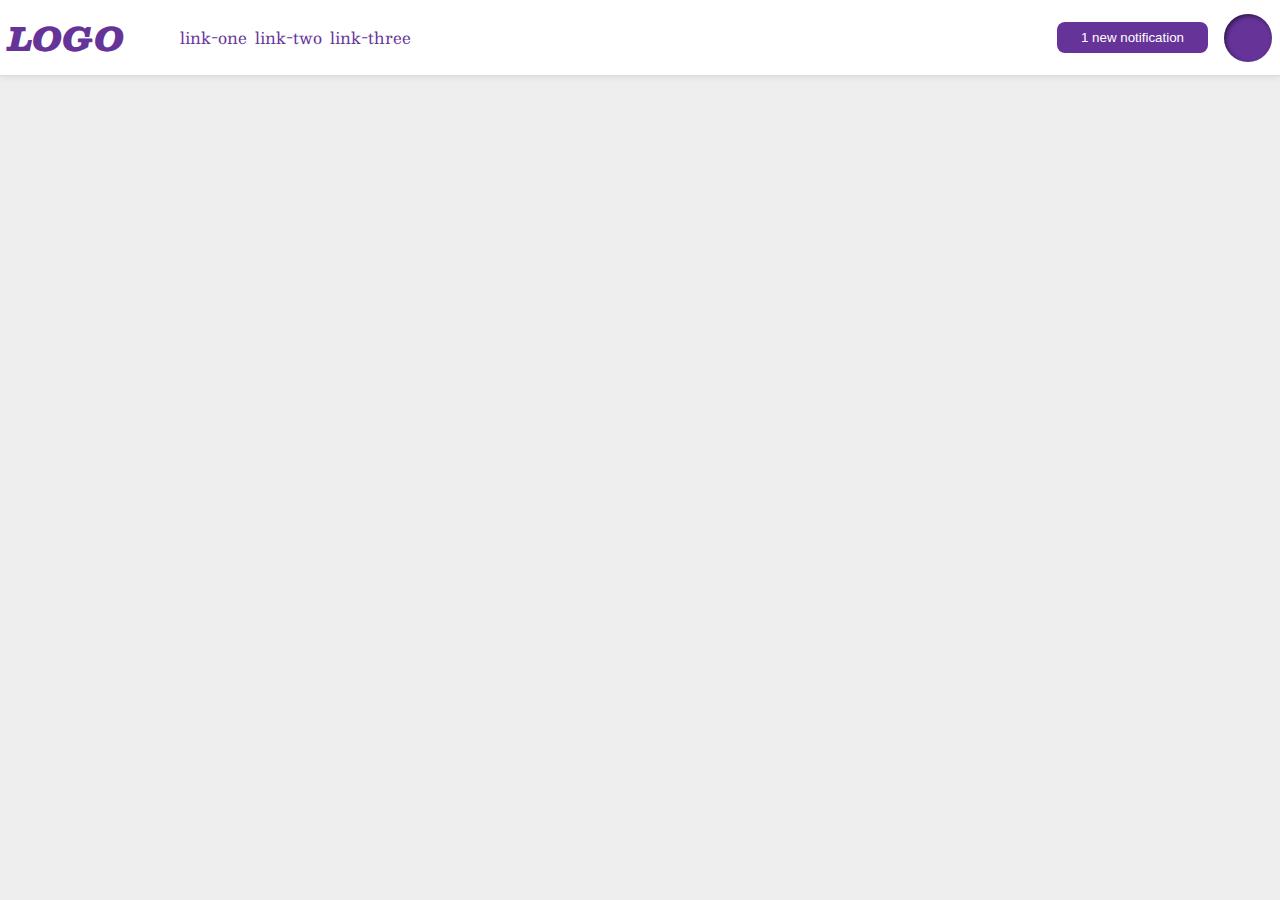
<file: flex/03-flex-header-2/index.html>
<!DOCTYPE html>
<html lang="en">
  <head>
    <meta charset="UTF-8">
    <meta http-equiv="X-UA-Compatible" content="IE=edge">
    <meta name="viewport" content="width=device-width, initial-scale=1.0">
    <title>Flex Header 2</title>
    <link rel="stylesheet" href="style.css">
  </head>
  <body>
    <div class="header">
      <div class="logo-links">
        <div class="logo">
          LOGO
        </div>
        <ul class="links">
          <li><a href="https://google.com">link-one</a></li>
          <li><a href="https://google.com">link-two</a></li>
          <li><a href="https://google.com">link-three</a></li>
        </ul>
      </div>
      <div class="button-img">
        <button class="notifications">
          1 new notification
        </button>
        <div class="profile-image"></div>
      </div>
    </div>
  </body>
</html>
</file>
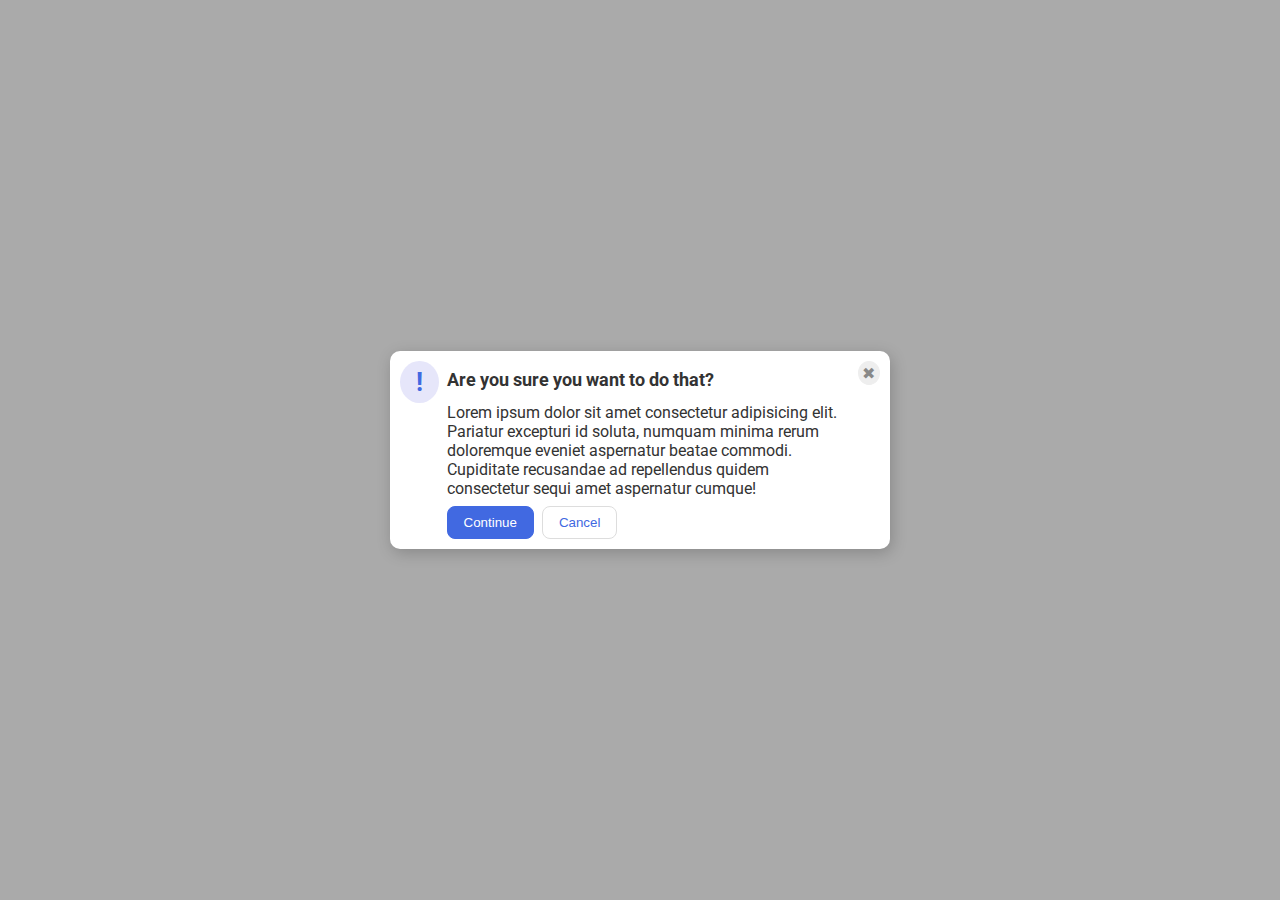
<file: flex/05-flex-modal/index.html>
<!DOCTYPE html>
<html lang="en">
  <head>
    <meta charset="UTF-8">
    <meta http-equiv="X-UA-Compatible" content="IE=edge">
    <meta name="viewport" content="width=device-width, initial-scale=1.0">
    <link rel="stylesheet" href="style.css">
    <title>Modal</title>
  </head>
  <body>
    <div class="modal">
      <div class="icon">!</div>
      <div class="container">
          <div class="header">Are you sure you want to do that?</div>
          <div class="text">Lorem ipsum dolor sit amet consectetur adipisicing elit. Pariatur excepturi id soluta, numquam minima rerum doloremque eveniet aspernatur beatae commodi. Cupiditate recusandae ad repellendus quidem consectetur sequi amet aspernatur cumque!</div>
          <button class="continue">Continue</button>
          <button class="cancel">Cancel</button>   
      </div>
      <button class="close-button">✖</button>
    </div>
  </body>
</html>
</file>
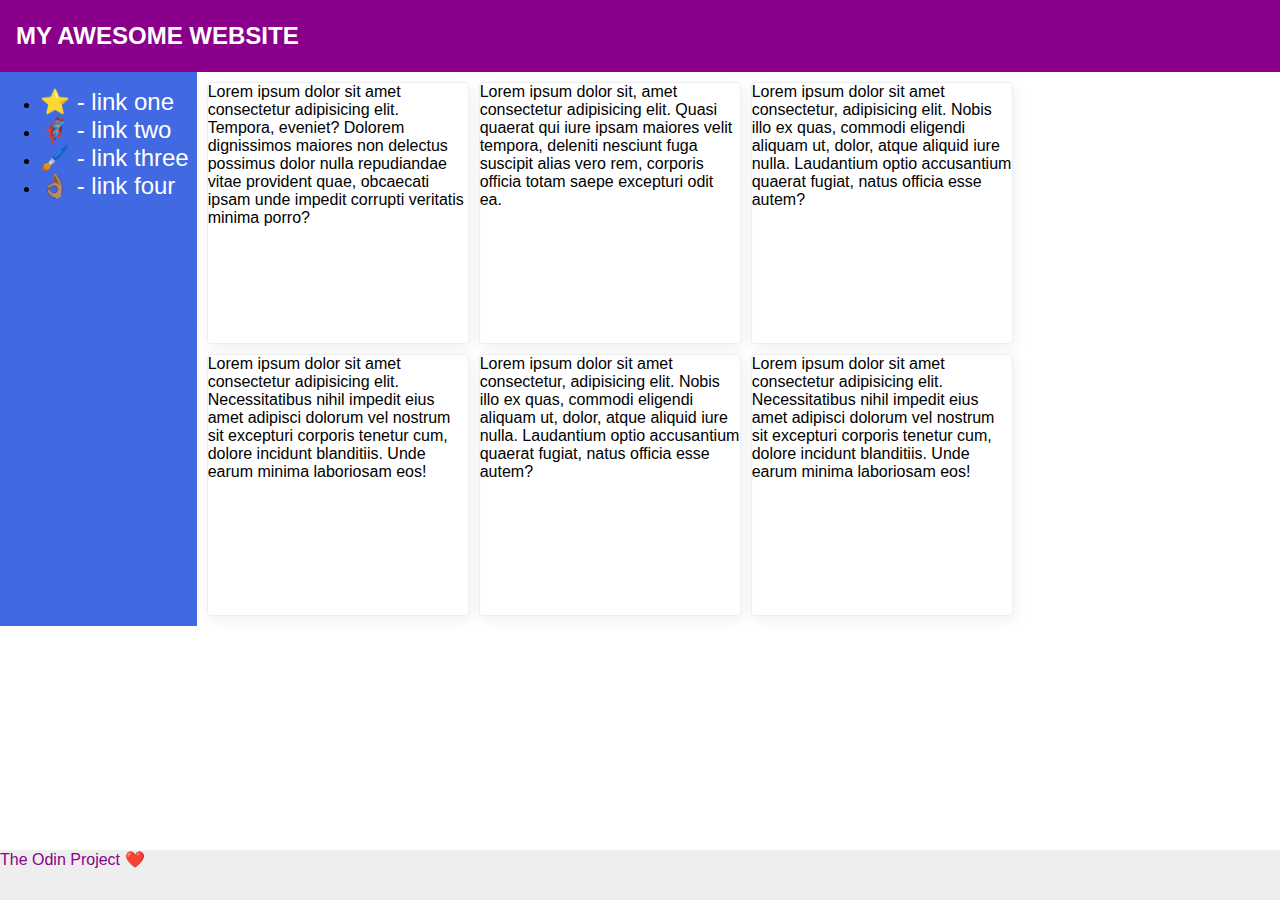
<file: flex/07-flex-layout-2/index.html>
<!DOCTYPE html>
<html lang="en">
  <head>
    <meta charset="UTF-8">
    <meta http-equiv="X-UA-Compatible" content="IE=edge">
    <meta name="viewport" content="width=device-width, initial-scale=1.0">
    <title>The Holy Grail</title>
    <link rel="stylesheet" href="style.css">
  </head>
  <body>
    <div class="header">
      MY AWESOME WEBSITE
    </div>
    <div class="container">
      <div class="sidebar">
        <ul>
          <li><a href="#">⭐ - link one</a></li>
          <li><a href="#">🦸🏽‍♂️ - link two</a></li>
          <li><a href="#">🖌️ - link three</a></li>
          <li><a href="#">👌🏽 - link four</a></li>
        </ul>
      </div>
      <div class="cards">
        <div class="card">Lorem ipsum dolor sit amet consectetur adipisicing elit. Tempora, eveniet? Dolorem dignissimos maiores non delectus possimus dolor nulla repudiandae vitae provident quae, obcaecati ipsam unde impedit corrupti veritatis minima porro?</div>
        <div class="card">Lorem ipsum dolor sit, amet consectetur adipisicing elit. Quasi quaerat qui iure ipsam maiores velit tempora, deleniti nesciunt fuga suscipit alias vero rem, corporis officia totam saepe excepturi odit ea.</div>
        <div class="card">Lorem ipsum dolor sit amet consectetur, adipisicing elit. Nobis illo ex quas, commodi eligendi aliquam ut, dolor, atque aliquid iure nulla. Laudantium optio accusantium quaerat fugiat, natus officia esse autem?</div>
        <div class="card">Lorem ipsum dolor sit amet consectetur adipisicing elit. Necessitatibus nihil impedit eius amet adipisci dolorum vel nostrum sit excepturi corporis tenetur cum, dolore incidunt blanditiis. Unde earum minima laboriosam eos!</div>
        <div class="card">Lorem ipsum dolor sit amet consectetur, adipisicing elit. Nobis illo ex quas, commodi eligendi aliquam ut, dolor, atque aliquid iure nulla. Laudantium optio accusantium quaerat fugiat, natus officia esse autem?</div>
        <div class="card">Lorem ipsum dolor sit amet consectetur adipisicing elit. Necessitatibus nihil impedit eius amet adipisci dolorum vel nostrum sit excepturi corporis tenetur cum, dolore incidunt blanditiis. Unde earum minima laboriosam eos!</div>
      </div>
    </div>
    <div class="footer">
      The Odin Project ❤️
    </div>
  </body>
</html>
</file>
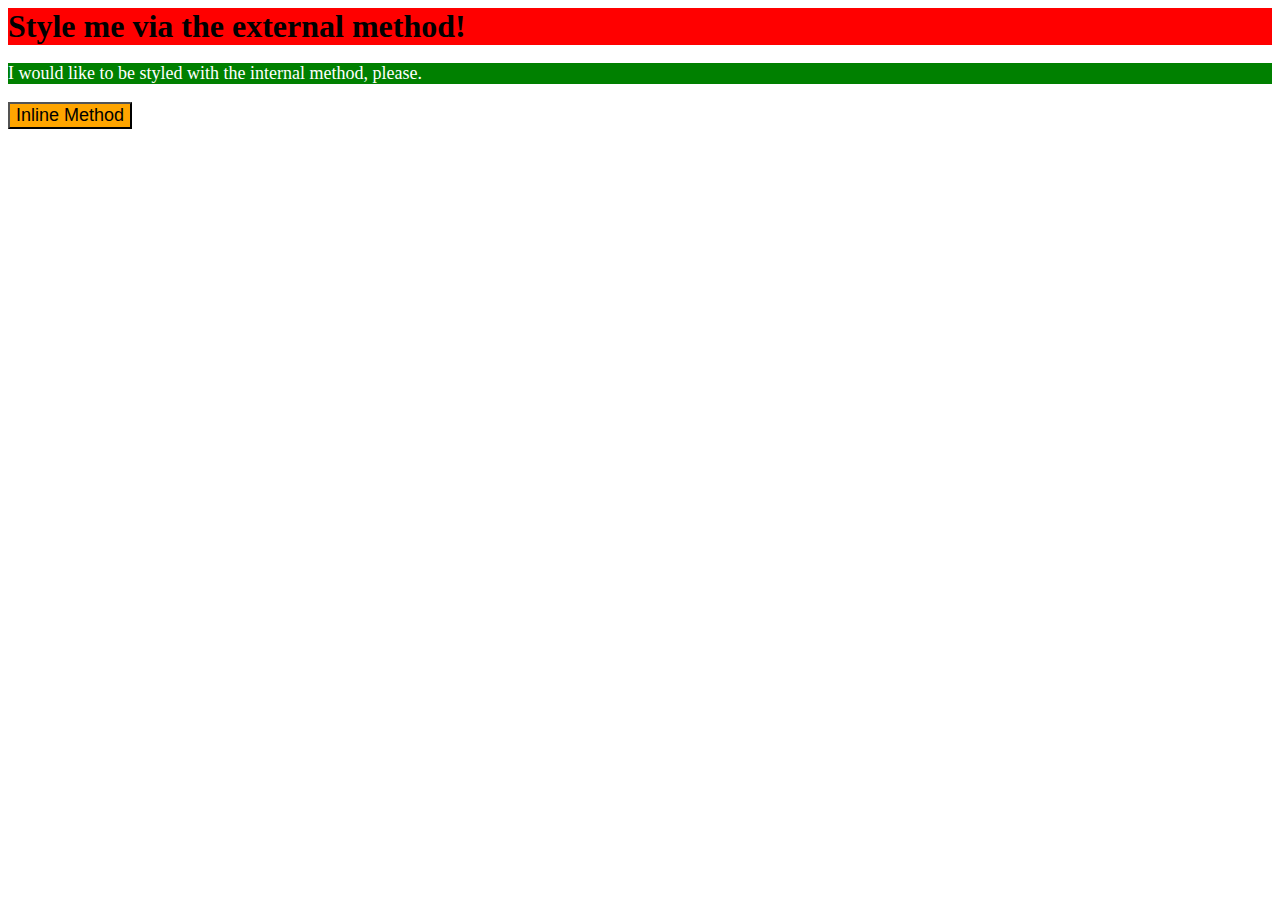
<file: foundations/01-css-methods/index.html>
<!DOCTYPE html>
<html lang="en">
  <head>
    <meta charset="UTF-8">
    <meta http-equiv="X-UA-Compatible" content="IE=edge">
    <meta name="viewport" content="width=device-width, initial-scale=1.0">
    <title>Methods for Adding CSS</title>
    <link rel="stylesheet" href="styles.css">
    <style>
      p{
        background-color: green;
        color: white;
        font-size: 18px;
      }
    </style>
  </head>
  <body>
    <div>Style me via the external method!</div>
    <p>I would like to be styled with the internal method, please.</p>
    <button style="background-color: orange; font-size: 18px;">Inline Method</button>
  </body>
</html>
</file>
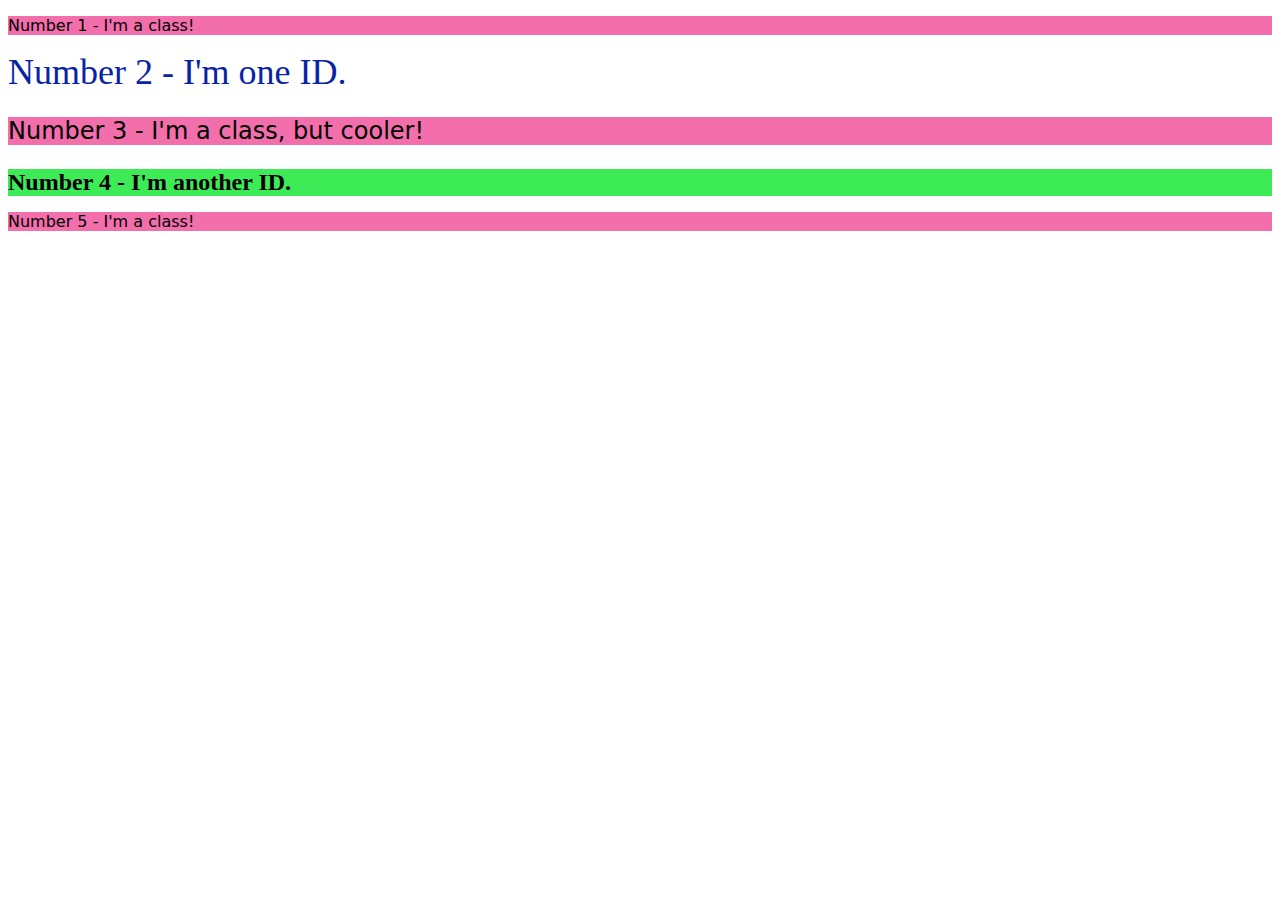
<file: foundations/02-class-id-selectors/index.html>
<!DOCTYPE html>
<html lang="en">
  <head>
    <meta charset="UTF-8">
    <meta http-equiv="X-UA-Compatible" content="IE=edge">
    <meta name="viewport" content="width=device-width, initial-scale=1.0">
    <title>Class and ID Selectors</title>
    <link rel="stylesheet" href="style.css">
  </head>
  <body>
    <p class="odd one">Number 1 - I'm a class!</p>
    <div class="even" id="two">Number 2 - I'm one ID.</div>
    <p class="odd three">Number 3 - I'm a class, but cooler!</p>
    <div class="even" id="four">Number 4 - I'm another ID.</div>
    <p class="odd five">Number 5 - I'm a class!</p>
  </body>
</html>
</file>
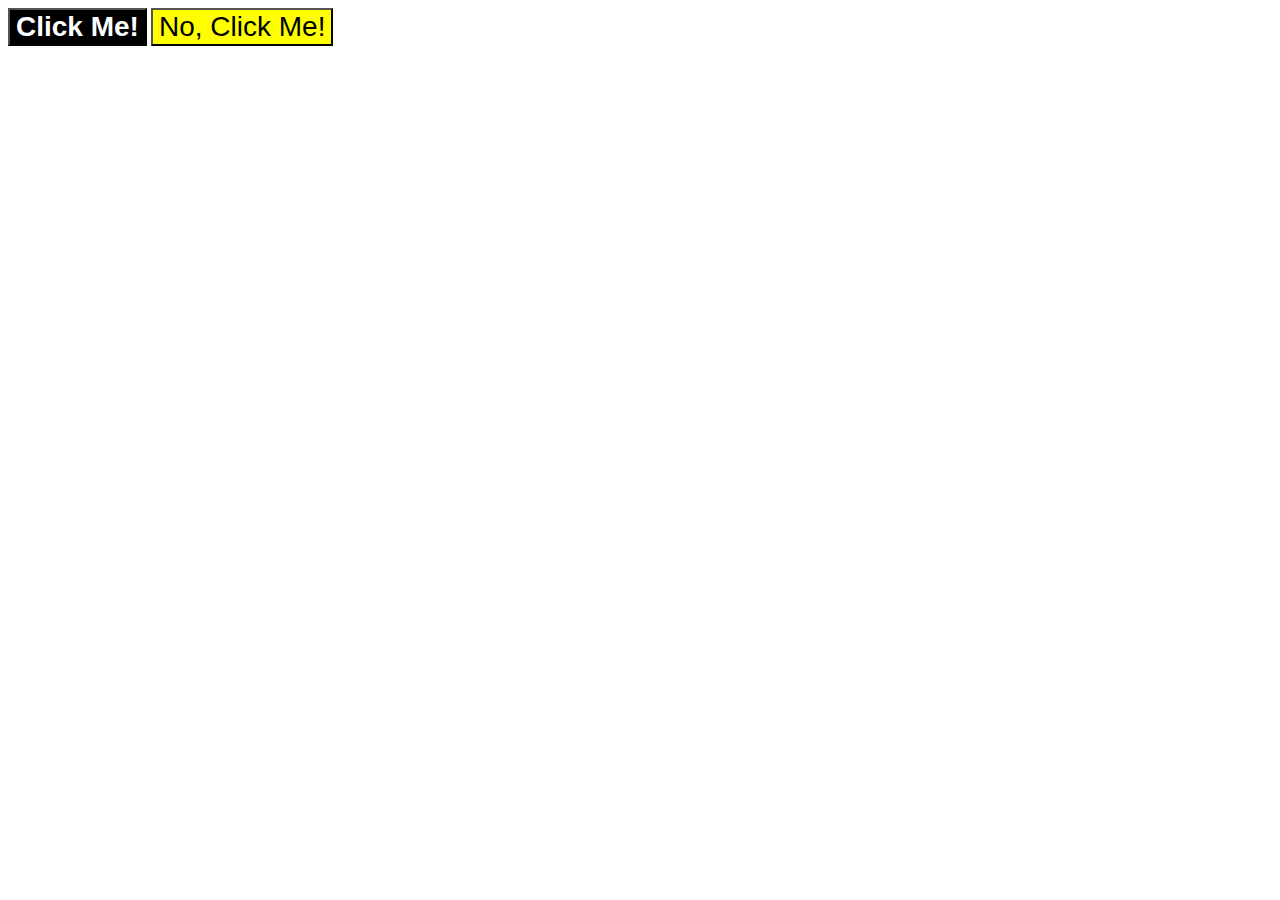
<file: foundations/03-grouping-selectors/index.html>
<!DOCTYPE html>
<html lang="en">
  <head>
    <meta charset="UTF-8">
    <meta http-equiv="X-UA-Compatible" content="IE=edge">
    <meta name="viewport" content="width=device-width, initial-scale=1.0">
    <title>Grouping Selectors</title>
    <link rel="stylesheet" href="style.css">
  </head>
  <body>
    <button class="button1" >Click Me!</button>
    <button class="button2" >No, Click Me!</button>
  </body>
</html>
</file>
<file: flex/03-flex-header-2/style.css>
/* this is some magical font-importing.  
you'll learn about it later. */
@import url('https://fonts.googleapis.com/css2?family=Besley:ital,wght@0,400;1,900&display=swap');

body {
  margin: 0;
  background: #eee;
  font-family: Besley, serif;
}

.header {
  background: white;
  border-bottom: 1px solid #ddd;
  box-shadow: 0 0 8px rgba(0,0,0,.1);
  display: flex;
  justify-content: space-between;
  align-items: center;
  padding:8px;
}

.profile-image {
  background: rebeccapurple;
  box-shadow: inset 2px 2px 4px rgba(0,0,0,.5);
  border-radius: 50%;
  width: 48px;
  height: 48px;
}

.logo {
  color: rebeccapurple;
  font-size: 32px;
  font-weight: 900;
  font-style: italic;
}

button {
  border: none;
  border-radius: 8px;
  background: rebeccapurple;
  color: white;
  padding: 8px 24px;
}
.logo-links{
  display: flex;
  justify-content: space-between;
  align-items: center;
  gap:16px;
}
.button-img{
  display: flex;
  justify-content: space-between;
  align-items: center;
  gap:16px;
}

a {
  /* this removes the line under our links */
  text-decoration: none;
  color: rebeccapurple;
}

ul {
  list-style-type: none;
  display: flex;
  justify-content: flex;
  align-items: center;
  gap:8px;
}
</file>
<file: flex/05-flex-modal/style.css>
@import url('https://fonts.googleapis.com/css2?family=Roboto:wght@400;700&display=swap');

html, body {
  height: 100%;
}

body {
  font-family: Roboto, sans-serif;
  margin: 0;
  background: #aaa;
  color: #333;
  /* I'll give you this one for free lol */
  display: flex;
  align-items: center;
  justify-content: center;
}

.modal {
  background: white;
  width: 480px;
  border-radius: 10px;
  box-shadow: 2px 4px 16px rgba(0,0,0,.2);
  display:flex;
  justify-content: space-between;  
  gap:8px;
  padding:10px;
}

.icon {
  color: royalblue;
  font-size: 26px;
  font-weight: 700;
  background: lavender;
  width: 42px;
  height: 42px;
  border-radius: 50%;
  display: flex;
  align-items: center;
  justify-content: center;
}

.close-button {
  background: #eee;
  border-radius: 50%;
  color: #888;
  font-weight: 400;
  font-size: 16px;
  height: 24px;
  width: 24px;
  display: flex;
  align-items: center;
  justify-content: center;
  border: 1px solid #eee;
  padding: 0;
}

button {
  cursor: pointer;
  padding: 8px 16px;
  border-radius: 8px;
}

button.continue {
  background: royalblue;
  border: 1px solid royalblue;
  color: white;
}

button.cancel {
  background: white;
  border: 1px solid #ddd;
  color: royalblue;
}

.container{
  display: flex;
  align-items: flex-start;
  flex-shrink:10;
  flex-wrap:wrap;
  gap:8px;
}
.header{
  margin-top:8px;
  font-weight: bold;
  font-size:large;
}
.text{
  margin-top:5px;
}
</file>
<file: flex/07-flex-layout-2/style.css>
body {
  font-family: -apple-system, BlinkMacSystemFont, 'Segoe UI', Roboto, Oxygen, Ubuntu, Cantarell, 'Open Sans', 'Helvetica Neue', sans-serif;
  margin: 0;
  min-height: 100vh;
  display: flex;
  flex-direction: column;
}

.header {
  height: 72px;
  background: darkmagenta;
  color: white;
  display: flex;
  justify-content: flex-start;
  align-items: center;
  font-size:24px;
  font-weight: 900;
  padding-left: 16px;
}

.footer {
  height: 50px;
  background: #eee;
  color: darkmagenta;
  margin-top: auto;
}

.sidebar {
  width: 300px;
  background: royalblue;
  box-sizing: border-box;
  
  
}

.card {
  border: 1px solid #eee;
  box-shadow: 2px 4px 16px rgba(0,0,0,.06);
  border-radius: 4px;
  width: 260px;
  height: 260px;
}

.container{
  display: flex;
  justify-content: space-between;
  
}

.cards{
  display: flex;
  justify-content: flex-start;
  align-items: flex-start;
  flex-wrap: wrap;
  gap:10px;
  padding:10px;
}

a{
  text-decoration: none;
  font-size: 24px;
  color: white;
}

ul.sidebar{
  margin-left: 0px;
}
</file>
<file: foundations/01-css-methods/styles.css>
div{
    background-color: red;
    font-size: 32px;
    align-content: center;
    font-weight: 700;

}
</file>
<file: foundations/02-class-id-selectors/style.css>
.odd{
    background-color: rgb(242, 111, 172);
    font-family: "Verdana", "DejaVu Sans", sans-serif;

}

.odd.three{
    font-size: 24px;
}

.even#two{
    color: rgb(8,35,166);
    font-size: 36px;
}

.even#four{
    background-color: rgb(61,235,87);
    font-size: 24px;
    font-weight: 700;
}
</file>
<file: foundations/03-grouping-selectors/style.css>
.button1,
.button2{
    font-size:28px;
    font-family: "Helvetica", "Times New Roman", sans-serif;    
}
.button1{
    background-color: black;
    font-weight: bold;
    color: white;

}
.button2{
    background-color: yellow;
    color: black;
}
</file>
